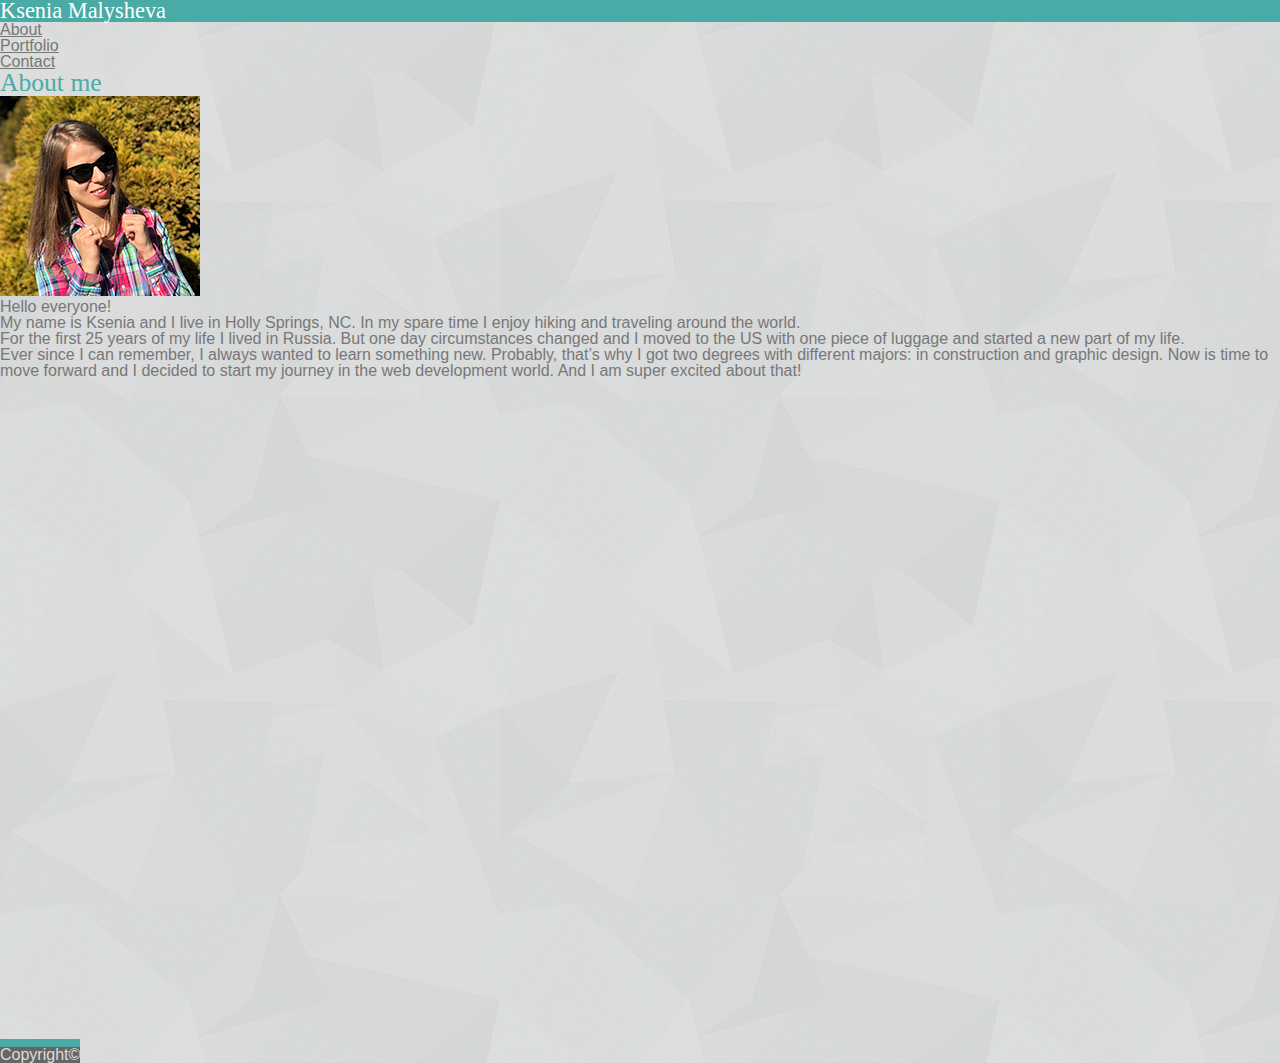
<file: index.html>
<!DOCTYPE html>
<html lang="en">
<head>
    <meta charset="UTF-8">
    <meta name="viewport" content="width=device-width, initial-scale=1.0" />
    <link rel="stylesheet" href="assets/css/reset.css">
    <link rel="stylesheet" href="https://stackpath.bootstrapcdn.com/bootstrap/4.1.3/css/bootstrap.min.css" integrity="sha384-MCw98/SFnGE8fJT3GXwEOngsV7Zt27NXFoaoApmYm81iuXoPkFOJwJ8ERdknLPMO" crossorigin="anonymous">
    <link rel="stylesheet" href="assets/css/style.css">
    <title>Bootstrap-portfolio</title>
</head>
<body>
    <div class="container-fluid">    
        <div class="row bg-white border-bottom">
            <div class="col-sm-0 col-md-2"></div>
            <div class="col-sm-12 col-md-8">
                <div class="row align-items-center">
                    <div class="col-sm-4 col-md-5 col-lg-4 px-0 text-center logo">
                        <div class="p-3">Ksenia Malysheva</div> 
                    </div>
                    <div class="col-sm-8 col-md-7 col-lg-8 px-0 py-3">
                        <ul class="nav float-md-right justify-content-center">
                            <li class="nav-item">
                                <a class="nav-link py-0" href="index.html">About</a>
                            </li>
                            <li class="nav-item border-right border-left">
                                <a class="nav-link py-0" href="portfolio.html">Portfolio</a>
                            </li>
                            <li class="nav-item">
                                <a class="nav-link py-0" href="contact.html">Contact</a>
                            </li>
                        </ul>  
                    </div>
                </div>
            </div>
            <div class="col-sm-0 col-md-2"></div>   
        </div>         
        <div class="row mt-4">
            <div class="col-md-2"></div>
            <div class="col-md-8 bg-white py-3 border">
                <h2 class="border-bottom py-2 mb-3">About me</h2>
                <img src="assets/images/profile_pic.jpeg" class="float-left  pr-3 col-12 col-sm-6 col-md-6 col-lg-4" alt="profile picture">
                <p>Hello everyone!</p>
                <p>My name is Ksenia and I live in Holly Springs, NC. In my spare time I enjoy hiking and traveling around the world.</p>
                <p>For the first 25 years of my life I lived in Russia. But one day circumstances changed and I moved to the US with one piece of luggage and started a new part of my life.</p>
                <p>Ever since I can remember, I always wanted to learn something new. Probably, that’s why I got two degrees with different majors: in construction and graphic design. Now is time to move forward and I decided to start my journey in the web development world. And I am super excited about that!</p>
            </div> 
            <div class="col-md-2"></div>  
        </div>
        <div class="row text-center">
           <div class="col-sm-12 footer pt-4"><small>Copyright&#169</small></div> 
        </div> 
    </div>
</body>
</html>
</file>
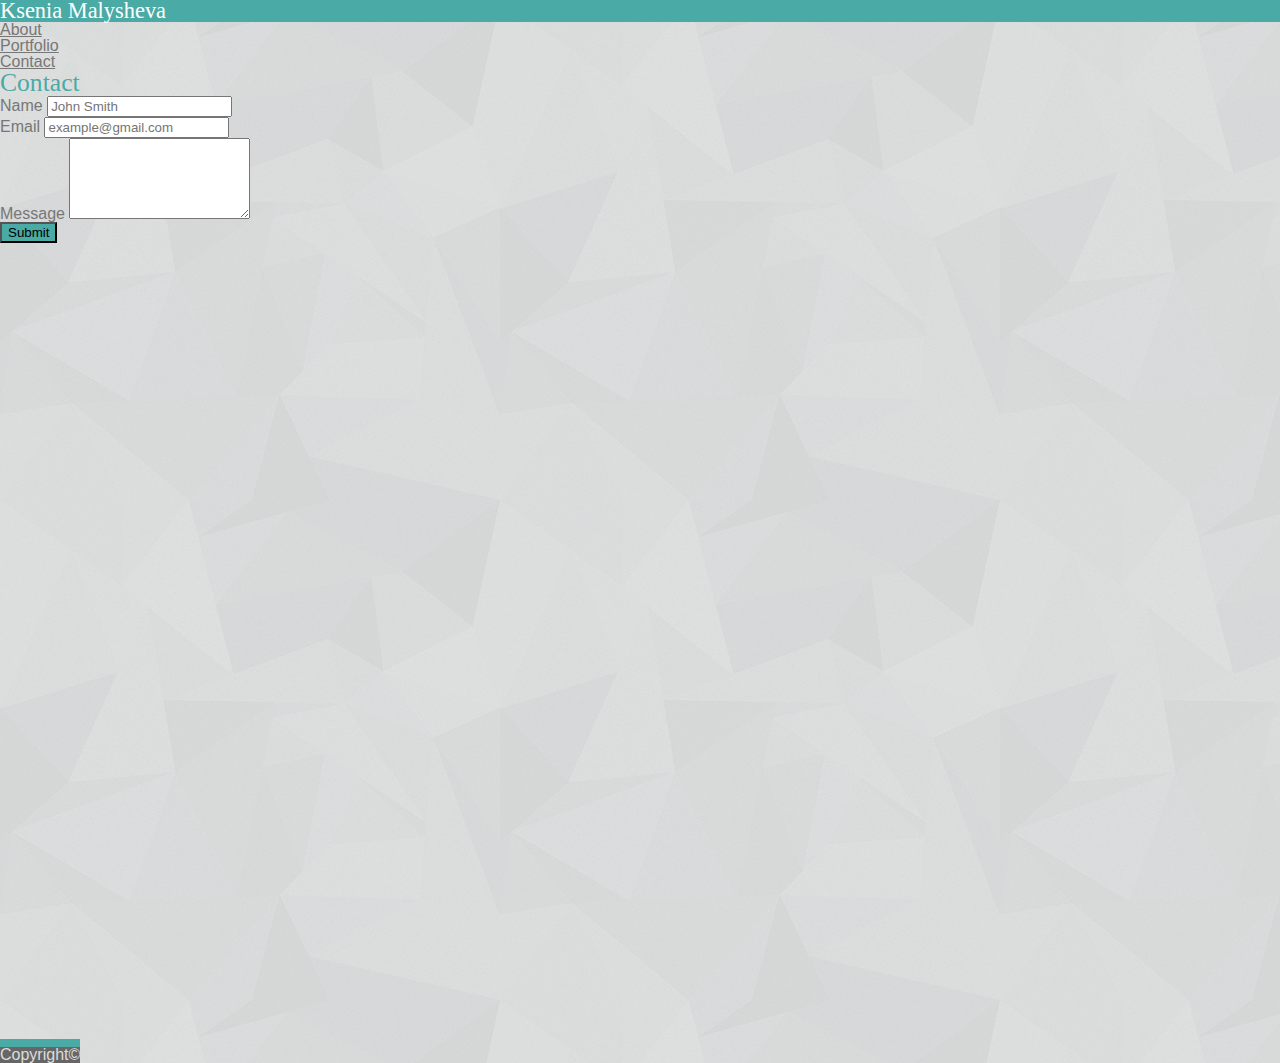
<file: contact.html>
<!DOCTYPE html>
<html lang="en">
<head>
    <meta charset="UTF-8">
    <link rel="stylesheet" href="assets/css/reset.css">
    <link rel="stylesheet" href="https://stackpath.bootstrapcdn.com/bootstrap/4.1.3/css/bootstrap.min.css" integrity="sha384-MCw98/SFnGE8fJT3GXwEOngsV7Zt27NXFoaoApmYm81iuXoPkFOJwJ8ERdknLPMO" crossorigin="anonymous">
    <link rel="stylesheet" href="assets/css/style.css">
    <title>Bootstrap-portfolio</title>
</head>
<body>
    <div class="container-fluid">    
        <div class="row bg-white border-bottom">
            <div class="col-sm-0 col-md-2"></div>
            <div class="col-sm-12 col-md-8">
                <div class="row align-items-center">
                    <div class="col-sm-4 col-md-5 col-lg-4 px-0 text-center logo">
                        <div class="p-3">Ksenia Malysheva</div> 
                    </div>
                    <div class="col-sm-8 col-md-7 col-lg-8 px-0 py-3">
                        <ul class="nav float-md-right justify-content-center">
                            <li class="nav-item">
                                <a class="nav-link py-0" href="index.html">About</a>
                            </li>
                            <li class="nav-item border-right border-left">
                                <a class="nav-link py-0" href="portfolio.html">Portfolio</a>
                            </li>
                            <li class="nav-item">
                                <a class="nav-link py-0" href="contact.html">Contact</a>
                            </li>
                        </ul>  
                    </div>
                </div>
            </div>
            <div class="col-sm-0 col-md-2"></div>   
        </div>         
        <div class="row mt-4">
            <div class="col-md-2"></div>
            <div class="col-md-8 bg-white py-3 border">
                <h2 class="border-bottom py-2 mb-3">Contact</h2>
                <form>
                    <div class="form-group">
                        <label for="name">Name</label>
                        <input type="name" class="form-control" id="name" placeholder="John Smith">
                    </div>
                    <div class="form-group">
                        <label for="email">Email</label>
                        <input type="email" class="form-control" id="email" placeholder="example@gmail.com">
                    </div>
                    <div class="form-group">
                        <label for="message">Message</label>
                        <textarea class="form-control" id="message" rows="5"></textarea>
                    </div>
                    <button type="submit" class="btn text-light">Submit</button>
                    </form>
            </div> 
            <div class="col-md-2"></div>  
        </div>
        <div class="row text-center">
           <div class="col-sm-12 footer pt-4"><small>Copyright&#169</small></div> 
        </div> 
    </div>
</body>
</html>
</file>
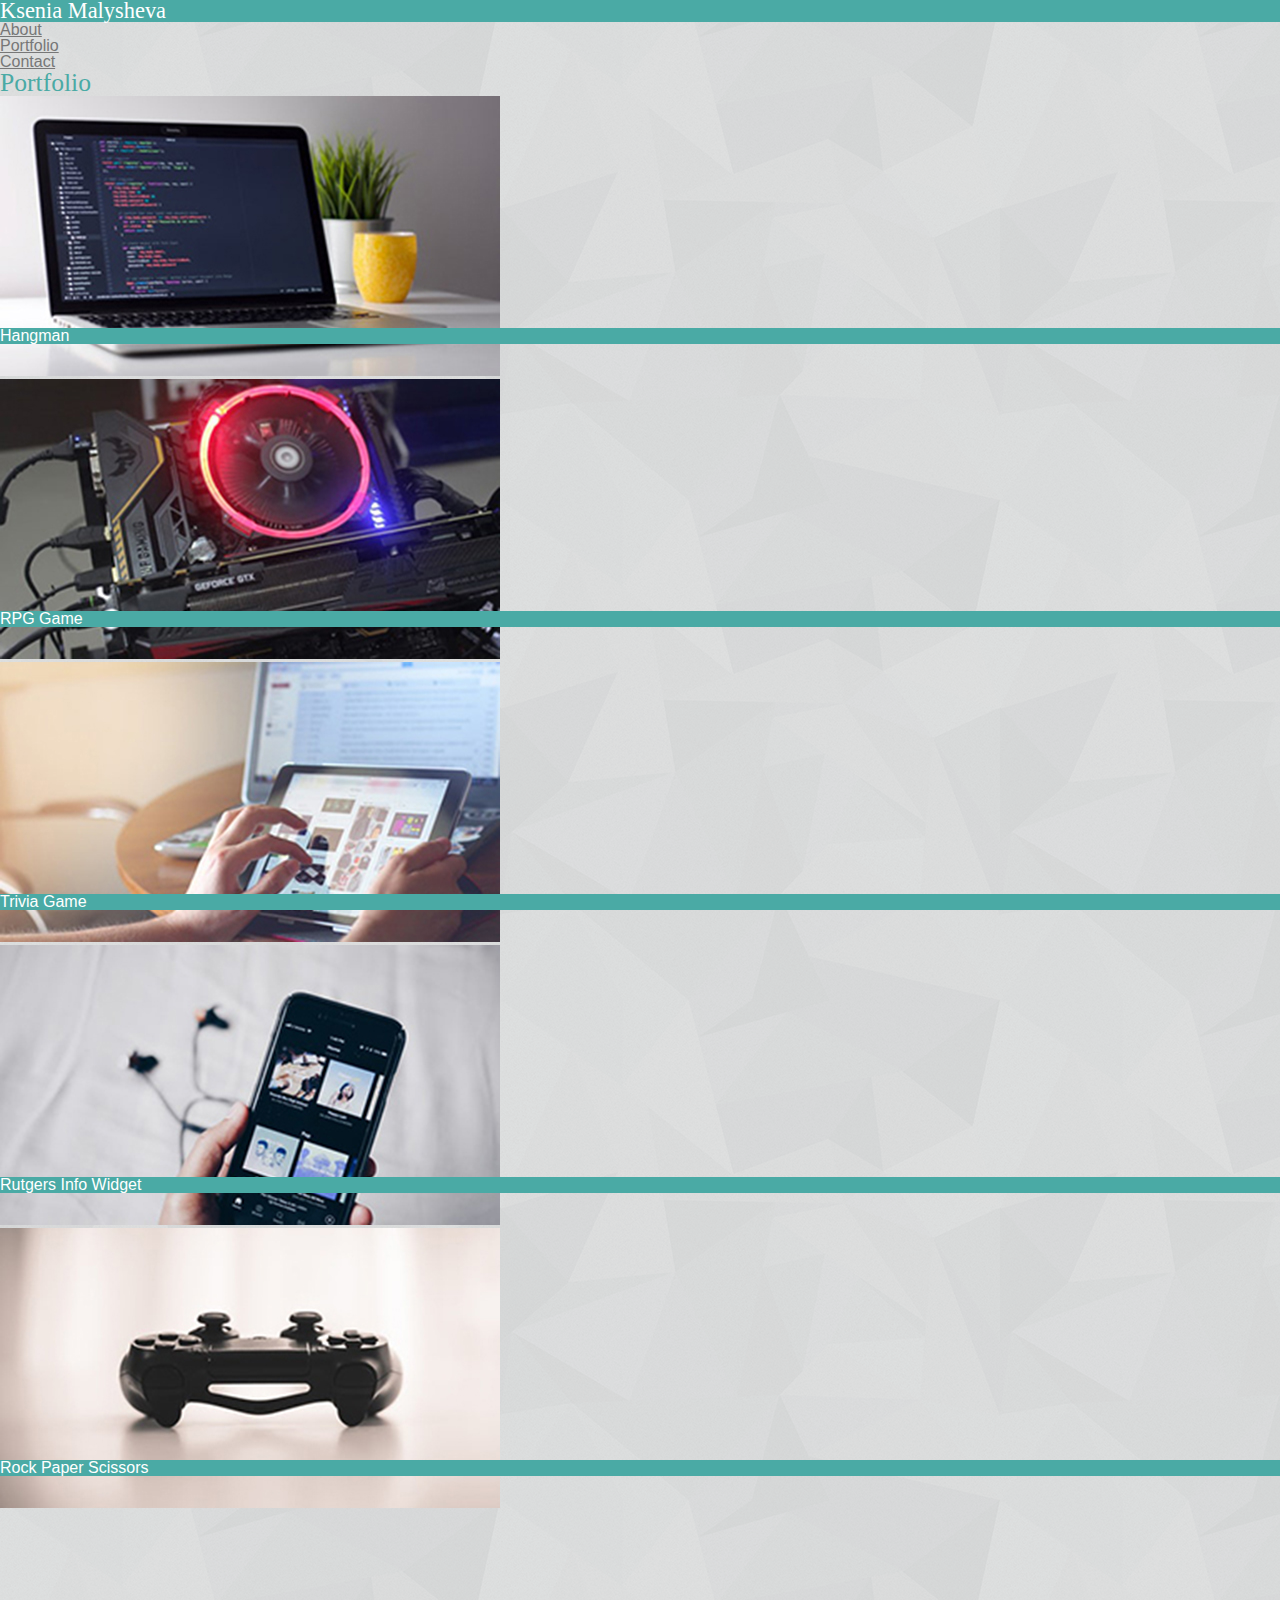
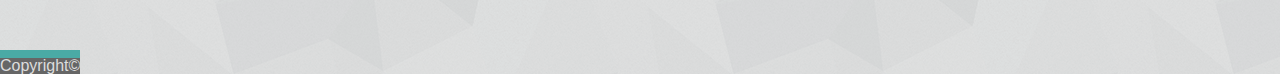
<file: portfolio.html>
<!DOCTYPE html>
<html lang="en">
<head>
    <meta charset="UTF-8">
    <link rel="stylesheet" href="assets/css/reset.css">
    <link rel="stylesheet" href="https://stackpath.bootstrapcdn.com/bootstrap/4.1.3/css/bootstrap.min.css" integrity="sha384-MCw98/SFnGE8fJT3GXwEOngsV7Zt27NXFoaoApmYm81iuXoPkFOJwJ8ERdknLPMO" crossorigin="anonymous">
    <link rel="stylesheet" href="assets/css/style.css">
    <title>Bootstrap-portfolio</title>
</head>
<body>
    <div class="container-fluid">    
        <div class="row bg-white border-bottom">
            <div class="col-sm-0 col-md-2"></div>
            <div class="col-sm-12 col-md-8">
                <div class="row align-items-center">
                    <div class="col-sm-4 col-md-5 col-lg-4 px-0 text-center logo">
                        <div class="p-3" id="name">Ksenia Malysheva</div> 
                    </div>
                    <div class="col-sm-8 col-md-7 col-lg-8 px-0 py-3">
                        <ul class="nav float-md-right justify-content-center">
                            <li class="nav-item">
                                <a class="nav-link py-0" href="index.html">About</a>
                            </li>
                            <li class="nav-item border-right border-left">
                                <a class="nav-link py-0" href="portfolio.html">Portfolio</a>
                            </li>
                            <li class="nav-item">
                                <a class="nav-link py-0" href="contact.html">Contact</a>
                            </li>
                        </ul>  
                    </div>
                </div>
            </div>
            <div class="col-sm-0 col-md-2"></div>   
        </div>         
        <div class="row mt-4">
            <div class="col-md-2"></div>
            <div class="col-md-8 bg-white py-3 border">
                <h2 class="border-bottom py-2 mb-3">Portfolio</h2>
                <div class="row">
                    <div class="col-sm-4">
                        <div class="wrap">
                            <img src="assets/images/1.jpeg" class="img-fluid pb-4 pt-2" alt="portfolio_review">
                            <div class="label text-center py-2">Hangman</div>
                        </div>
                    </div>
                    <div class="col-sm-4">
                        <div class="wrap">
                            <img src="assets/images/2.jpeg" class="img-fluid pb-4 pt-2" alt="portfolio_review">
                            <div class="label text-center py-2">RPG Game</div>
                        </div>
                    </div>
                    <div class="col-sm-4"></div>
                </div>
                <div class="row">
                    <div class="col-sm-4">
                        <div class="wrap">
                            <img src="assets/images/3.jpeg" class="img-fluid pb-4 pt-2" alt="portfolio_review">
                            <div class="label text-center py-2">Trivia Game</div>
                        </div>
                    </div>
                    <div class="col-sm-4">
                        <div class="wrap">
                            <img src="assets/images/4.jpeg" class="img-fluid pb-4 pt-2" alt="portfolio_review">
                            <div class="label text-center py-2">Rutgers Info Widget</div>
                        </div>
                    </div>
                    <div class="col-sm-4"></div>
                </div>
                <div class="row">
                    <div class="col-sm-4">
                        <div class="wrap">
                            <img src="assets/images/5.jpeg" class="img-fluid pb-4 pt-2" alt="portfolio_review">
                            <div class="label text-center py-2">Rock Paper Scissors</div>
                        </div>
                    </div>
                    <div class="col-sm-4"></div>
                    <div class="col-sm-4"></div>
                </div>
            </div> 
            <div class="col-md-2"></div>  
        </div>
        <div class="row text-center">
           <div class="col-sm-12 footer pt-4"><small>Copyright&#169</small></div> 
        </div> 
    </div>
</body>
</html>
</file>
<file: assets/css/style.css>
html {
    position: relative;
    width: 100%;
    min-height: 100%;
}
body {
    background-image: url(../images/shattered.png);
    color: #777777;
    font-family: 'Arial', 'Helvetica Neue', Helvetica, sans-serif;  
}
.footer {
    background-color: #666666;
    color: #dddddd;
    border-style: solid;
    border-width: 8px 0 0 0;
    border-color: #4aaaa5; 
    margin-bottom: -163px;
    bottom:0;
    position: absolute;
}
.logo {
    background-color: #4aaaa5;
    color: #ffffff;
    font-family: 'Georgia', Times, Times New Roman, serif;
    font-size: 1.4rem;
    white-space: nowrap; 
}
a {
    color: #777777;  
}
h2 {
    color: #4aaaa5;
    font-family: 'Georgia', Times, Times New Roman, serif;
    font-size: 1.6rem;
}
button {
    background-color: #4aaaa5;
}
.wrap {
    position: relative;
}
.label {
    background-color: #4aaaa5;
    color:#ffffff;
    position: absolute;
    width: 100%;
    z-index: 1;
    bottom: 35px;
}
</file>
